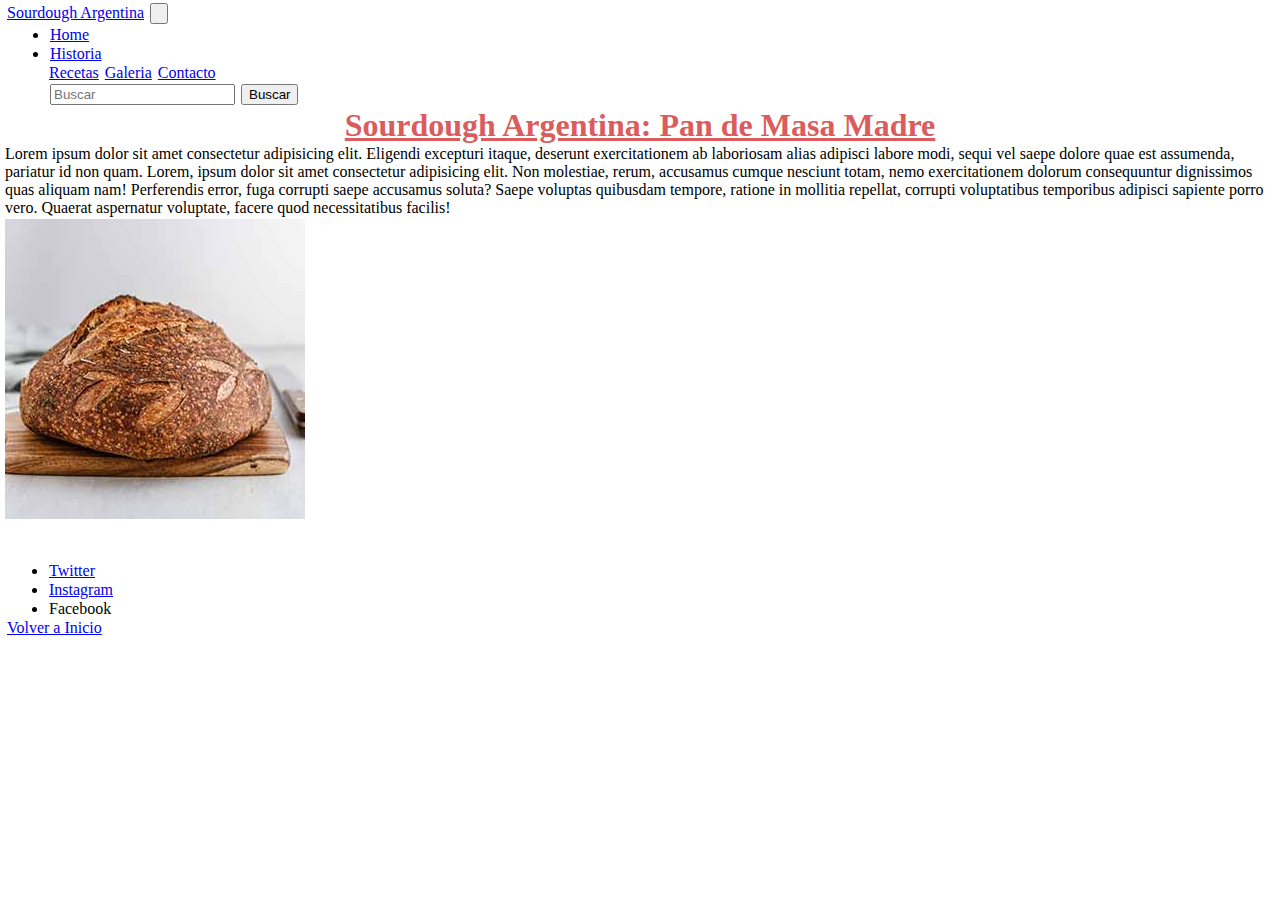
<file: index.html>
<!DOCTYPE html>
<html lang="en">
<head>
    <meta charset="UTF-8">
    <meta http-equiv="X-UA-Compatible" content="IE=edge">
    <meta name="viewport" content="width=device-width, initial-scale=1.0">
    <title>Document</title>
    <link
    rel="stylesheet"
    href="https://cdnjs.cloudflare.com/ajax/libs/animate.css/4.1.1/animate.min.css"
    />
    <link rel="stylesheet" href="styles/styles.css">
    <link href="https://cdn.jsdelivr.net/npm/bootstrap@5.1.3/dist/css/bootstrap.min.css" rel="stylesheet" integrity="sha384-1BmE4kWBq78iYhFldvKuhfTAU6auU8tT94WrHftjDbrCEXSU1oBoqyl2QvZ6jIW3" crossorigin="anonymous">
    <script src="https://cdn.jsdelivr.net/npm/bootstrap@5.1.3/dist/js/bootstrap.bundle.min.js" integrity="sha384-ka7Sk0Gln4gmtz2MlQnikT1wXgYsOg+OMhuP+IlRH9sENBO0LRn5q+8nbTov4+1p" crossorigin="anonymous"></script>


</head>
<body>
    <header>
        <nav>

            <nav class="navbar navbar-expand-lg navbar-light bg-light">
                <div class="container-fluid">
                  <a class="navbar-brand"   href="#">Sourdough Argentina</a>
                  <button class="navbar-toggler" type="button" data-bs-toggle="collapse" data-bs-target="#navbarSupportedContent" aria-controls="navbarSupportedContent" aria-expanded="false" aria-label="Toggle navigation">
                    <span class="navbar-toggler-icon"></span>
                  </button>
                  <div class="collapse navbar-collapse" id="navbarSupportedContent">
                    <ul class="navbar-nav me-auto mb-2 mb-lg-0">
                      <li class="nav-item">
                        <a class="nav-link " aria-current="page" href="index.html">Home</a>
                      </li>
                      <li class="nav-item">
                        <a class="nav-link" href="pages/historia.html">Historia</a>
                      </li>
                      <a class="nav-link" href="pages/recetas.html">Recetas</a>
                        </li>
                        <a class="nav-link" href="pages/galeria.html">Galeria</a>
                        </li>
                        <a class="nav-link" href="pages/contacto.html">Contacto</a>
                    </li>
                      
                    <form class="d-flex">
                      <input class="form-control me-2" type="search" placeholder="Buscar" aria-label="Search">
                      <button class="btn btn-outline-success" type="submit">Buscar</button>
                    </form>
                  </div>
                </div>
              </nav>



        </nav>

        

    </header>

    <main>
        <div class="container">

            <h1 id="title" class="animate__animated animate__fadeIn">Sourdough Argentina: Pan de Masa Madre</h1>

            <p id="parrafo1">
                Lorem ipsum dolor sit amet consectetur adipisicing elit. Eligendi excepturi itaque, deserunt exercitationem ab laboriosam alias adipisci labore modi, sequi vel saepe dolore quae est assumenda, pariatur id non quam.
                Lorem, ipsum dolor sit amet consectetur adipisicing elit. Non molestiae, rerum, accusamus cumque nesciunt totam, nemo exercitationem dolorum consequuntur dignissimos quas aliquam nam! Perferendis error, fuga corrupti saepe accusamus soluta? Saepe voluptas quibusdam tempore, ratione in mollitia repellat, corrupti voluptatibus temporibus adipisci sapiente porro vero. Quaerat aspernatur voluptate, facere quod necessitatibus facilis!
            </p>


            
        </div>

        <div class="imagenesIndex">

            <img src="./images/sourdough1.jpg" class="rounded mx-auto d-block" alt="...">
        </div>
          







    </main>

    <br>

    <br>

    <footer>

        <div>

            <div class="card text-center">
                <div class="card-header">
                  <ul class="nav nav-pills card-header-pills">
                    <li class="nav-item">
                        <a class="nav-link" href="#">Twitter</a>
                      </li>
                    <li class="nav-item">
                      <a class="nav-link" href="#">Instagram</a>
                    </li>
                    <li class="nav-item">
                      <a class="nav-link ">Facebook</a>
                    </li>
                  </ul>
                </div>
                <div class="card-body">
                  
                  <a href="index.html" class="btn btn-primary">Volver a Inicio</a>
                </div>
              </div>





        </div>

       


    </footer>


    
</body>
</html>
</file>
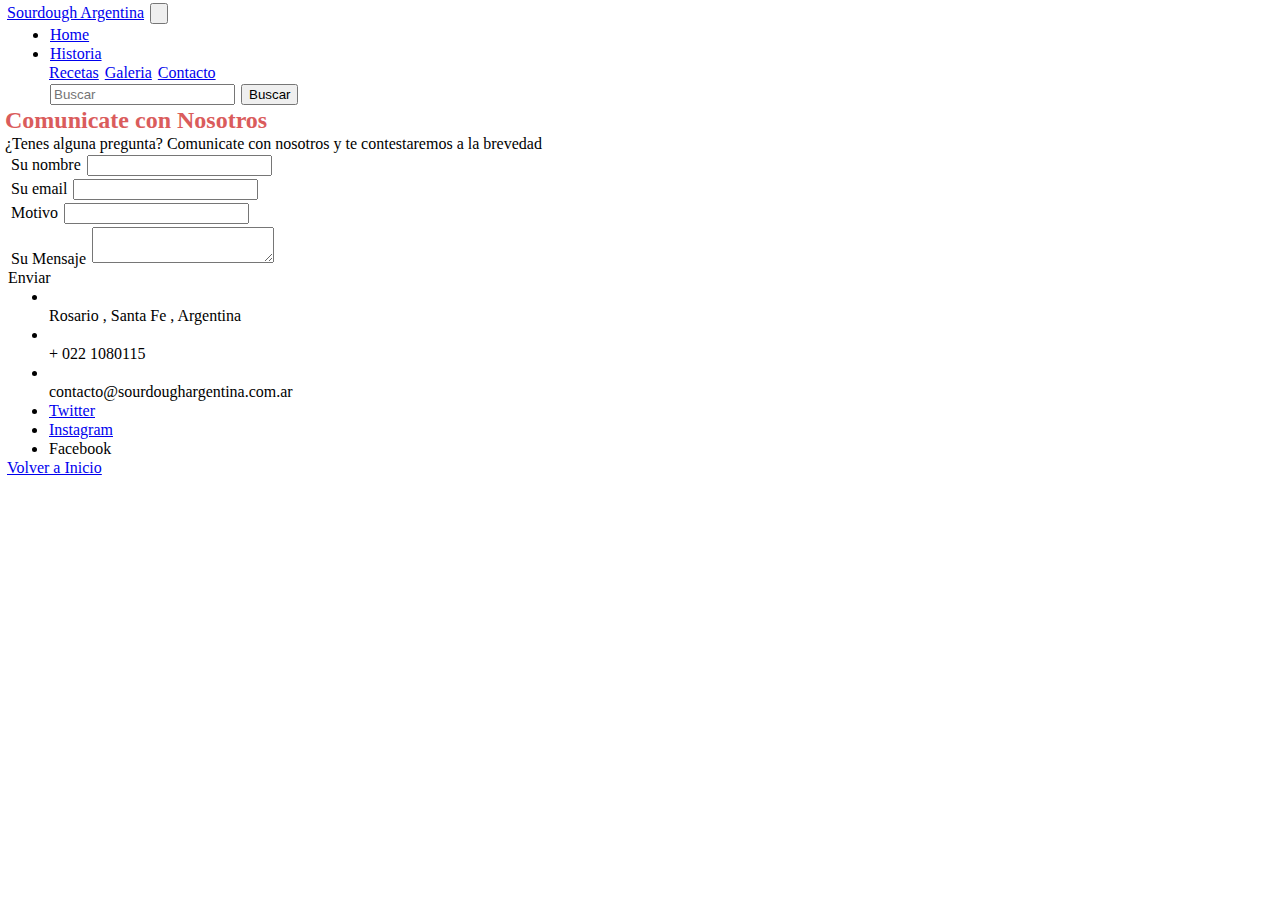
<file: pages/contacto.html>
<!DOCTYPE html>
<html lang="en">
<head>
    <meta charset="UTF-8">
    <meta http-equiv="X-UA-Compatible" content="IE=edge">
    <meta name="viewport" content="width=device-width, initial-scale=1.0">
    <link
    rel="stylesheet"
    href="https://cdnjs.cloudflare.com/ajax/libs/animate.css/4.1.1/animate.min.css"
    />
    <link rel="stylesheet" href="../styles/styles.css">
    <link href="https://cdn.jsdelivr.net/npm/bootstrap@5.1.3/dist/css/bootstrap.min.css" rel="stylesheet" integrity="sha384-1BmE4kWBq78iYhFldvKuhfTAU6auU8tT94WrHftjDbrCEXSU1oBoqyl2QvZ6jIW3" crossorigin="anonymous">
    <script src="https://cdn.jsdelivr.net/npm/bootstrap@5.1.3/dist/js/bootstrap.bundle.min.js" integrity="sha384-ka7Sk0Gln4gmtz2MlQnikT1wXgYsOg+OMhuP+IlRH9sENBO0LRn5q+8nbTov4+1p" crossorigin="anonymous"></script>

    <title>Document</title>
</head>


<body>

    <header>
        <nav>
    
            <nav class="navbar navbar-expand-lg navbar-light bg-light">
                <div class="container-fluid">
                  <a class="navbar-brand" href="#">Sourdough Argentina</a>
                  <button class="navbar-toggler" type="button" data-bs-toggle="collapse" data-bs-target="#navbarSupportedContent" aria-controls="navbarSupportedContent" aria-expanded="false" aria-label="Toggle navigation">
                    <span class="navbar-toggler-icon"></span>
                  </button>
                  <div class="collapse navbar-collapse" id="navbarSupportedContent">
                    <ul class="navbar-nav me-auto mb-2 mb-lg-0">
                      <li class="nav-item">
                        <a class="nav-link " aria-current="page" href="/index.html">Home</a>
                      </li>
                      <li class="nav-item">
                        <a class="nav-link" href="../pages/historia.html">Historia</a>
                      </li>
                      <a class="nav-link" href="../pages/recetas.html">Recetas</a>
                        </li>
                        <a class="nav-link" href="../pages/galeria.html">Galeria</a>
                        </li>
                        <a class="nav-link" href="../pages/contacto.html">Contacto</a>
                    </li>
                      
                    <form class="d-flex">
                      <input class="form-control me-2" type="search" placeholder="Buscar" aria-label="Search">
                      <button class="btn btn-outline-success" type="submit">Buscar</button>
                    </form>
                  </div>
                </div>
              </nav>
    
    
    
        </nav>
    
        
    
    </header>

    <main>

      
<section class="mb-4">

    
    <h2 class="h1-responsive font-weight-bold text-center my-4" class="animate__animated animate__fadeIn">Comunicate con Nosotros</h2>
    
    <p class="text-center w-responsive mx-auto mb-5">¿Tenes alguna pregunta? Comunicate con nosotros y te contestaremos a la brevedad</p>

    <div class="row">

       
        <div class="col-md-9 mb-md-0 mb-5">
            <form id="contact-form" name="contact-form" action="mail.php" method="POST">

               
                <div class="row">

                   
                    <div class="col-md-6">
                        <div class="md-form mb-0">
                            <label for="name" class="">Su nombre</label>
                            <input type="text" id="name" name="name" class="form-control">
                            
                        </div>
                    </div>
                    
                    <div class="col-md-6">
                        <div class="md-form mb-0">
                            <label for="email" class="">Su email</label>
                            <input type="text" id="email" name="email" class="form-control">
                            
                        </div>
                    </div>
                    

                </div>
                
                <div class="row">
                    <div class="col-md-12">
                        <div class="md-form mb-0">
                            <label for="subject" class="">Motivo</label>
                            <input type="text" id="subject" name="subject" class="form-control">
                            
                        </div>
                    </div>
                </div>
                
                <div class="row">

                    
                    <div class="col-md-12">

                        <div class="md-form">
                            <label for="message">Su Mensaje</label>
                            <textarea type="text" id="message" name="message" rows="2" class="form-control md-textarea"></textarea>
                            
                        </div>

                    </div>
                </div>
                

            </form>

            <div class="text-center text-md-left">
                <a class="btn btn-primary" onclick="document.getElementById('contact-form').submit();">Enviar</a>
            </div>
            <div class="status"></div>
        </div>
        

        
        <div class="col-md-3 text-center">
            <ul class="list-unstyled mb-0">
                <li><i class="fas fa-map-marker-alt fa-2x"></i>
                    <p>Rosario , Santa Fe , Argentina</p>
                </li>

                <li><i class="fas fa-phone mt-4 fa-2x"></i>
                    <p>+ 022 1080115</p>
                </li>

                <li><i class="fas fa-envelope mt-4 fa-2x"></i>
                    <p>contacto@sourdoughargentina.com.ar</p>
                </li>
            </ul>
        </div>
        

    </div>

</section>

    </main>
    
</body>

<footer>

    <div>

        <div class="card text-center">
            <div class="card-header">
              <ul class="nav nav-pills card-header-pills">
                <li class="nav-item">
                    <a class="nav-link" href="#">Twitter</a>
                  </li>
                <li class="nav-item">
                  <a class="nav-link" href="#">Instagram</a>
                </li>
                <li class="nav-item">
                  <a class="nav-link ">Facebook</a>
                </li>
              </ul>
            </div>
            <div class="card-body">
              
              <a href="index.html" class="btn btn-primary">Volver a Inicio</a>
            </div>
          </div>





    </div>

   


</footer>



</html>
</file>
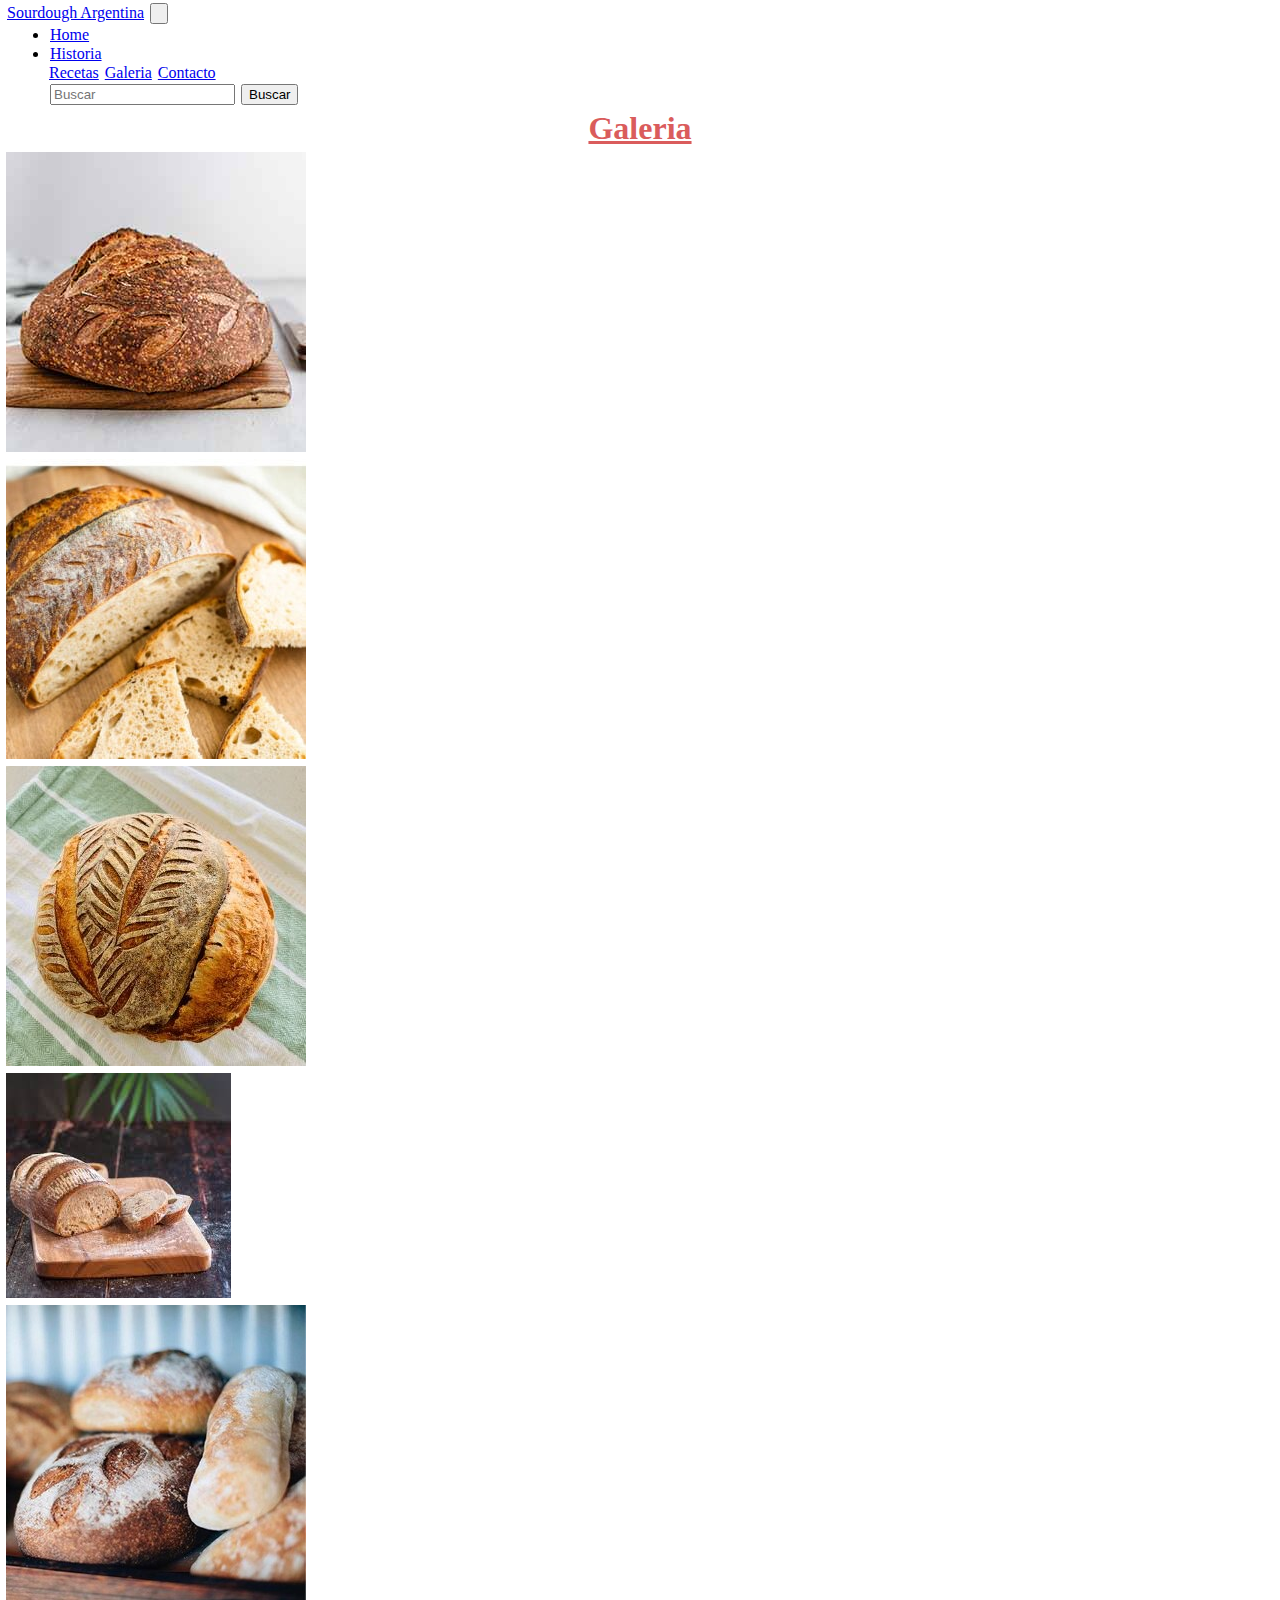
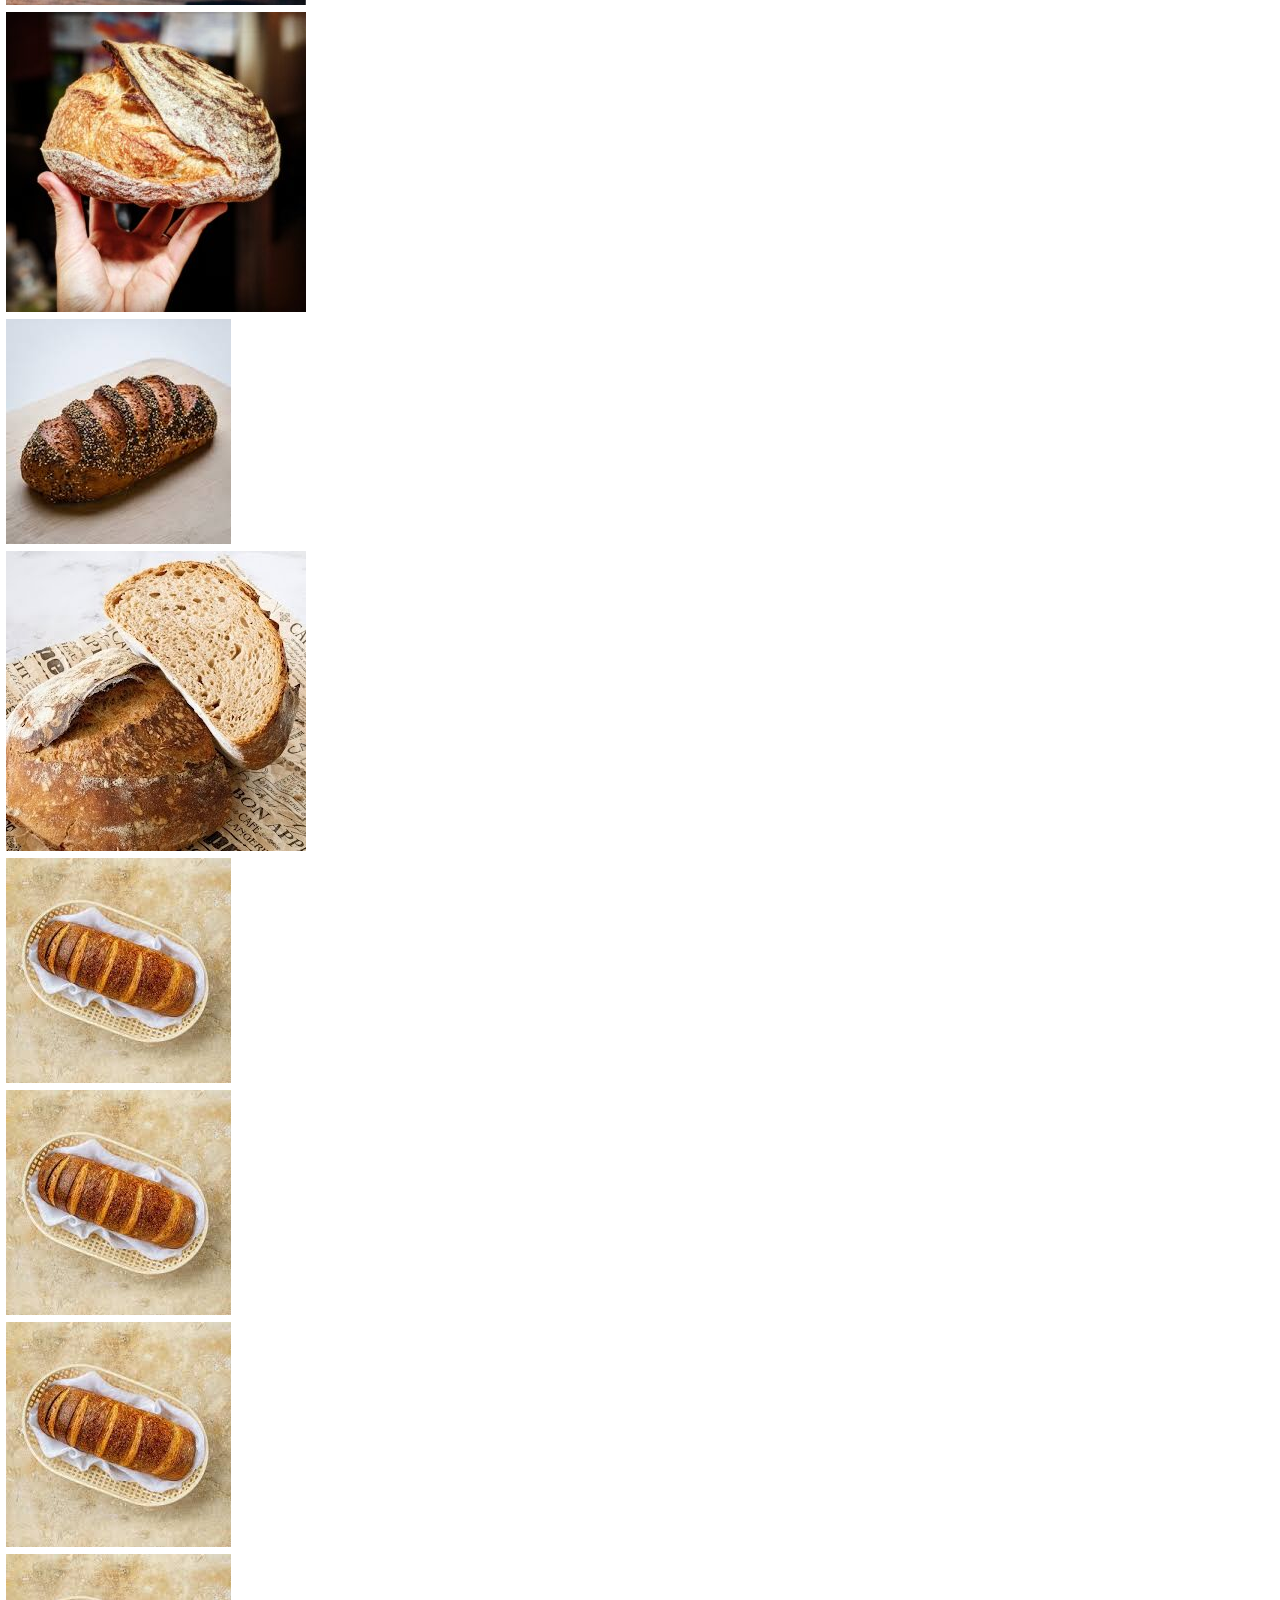
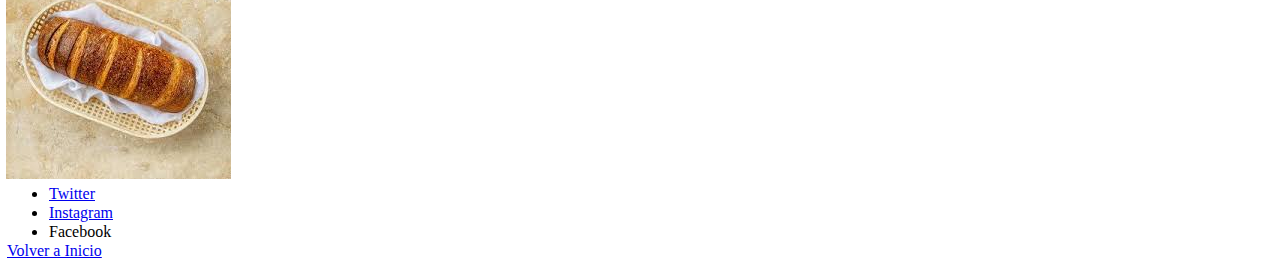
<file: pages/galeria.html>
<!DOCTYPE html>
<html lang="en">
<head>
    <meta charset="UTF-8">
    <meta http-equiv="X-UA-Compatible" content="IE=edge">
    <meta name="viewport" content="width=device-width, initial-scale=1.0">
    <link
    rel="stylesheet"
    href="https://cdnjs.cloudflare.com/ajax/libs/animate.css/4.1.1/animate.min.css"
    />
    <link rel="stylesheet" href="../styles/styles.css">
    <link href="https://cdn.jsdelivr.net/npm/bootstrap@5.1.3/dist/css/bootstrap.min.css" rel="stylesheet" integrity="sha384-1BmE4kWBq78iYhFldvKuhfTAU6auU8tT94WrHftjDbrCEXSU1oBoqyl2QvZ6jIW3" crossorigin="anonymous">
    <script src="https://cdn.jsdelivr.net/npm/bootstrap@5.1.3/dist/js/bootstrap.bundle.min.js" integrity="sha384-ka7Sk0Gln4gmtz2MlQnikT1wXgYsOg+OMhuP+IlRH9sENBO0LRn5q+8nbTov4+1p" crossorigin="anonymous"></script>

    <title>Document</title>
</head>



<body>
    <header>
        <nav>
    
            <nav class="navbar navbar-expand-lg navbar-light bg-light">
                <div class="container-fluid">
                  <a class="navbar-brand" href="#">Sourdough Argentina</a>
                  <button class="navbar-toggler" type="button" data-bs-toggle="collapse" data-bs-target="#navbarSupportedContent" aria-controls="navbarSupportedContent" aria-expanded="false" aria-label="Toggle navigation">
                    <span class="navbar-toggler-icon"></span>
                  </button>
                  <div class="collapse navbar-collapse" id="navbarSupportedContent">
                    <ul class="navbar-nav me-auto mb-2 mb-lg-0">
                      <li class="nav-item">
                        <a class="nav-link " aria-current="page" href="../pages/index.html">Home</a>
                      </li>
                      <li class="nav-item">
                        <a class="nav-link" href="historia.html">Historia</a>
                      </li>
                      <a class="nav-link" href="recetas.html">Recetas</a>
                        </li>
                        <a class="nav-link" href="galeria.html">Galeria</a>
                        </li>
                        <a class="nav-link" href="contacto.html">Contacto</a>
                    </li>
                      
                    <form class="d-flex">
                      <input class="form-control me-2" type="search" placeholder="Buscar" aria-label="Search">
                      <button class="btn btn-outline-success" type="submit">Buscar</button>
                    </form>
                  </div>
                </div>
              </nav>
    
    
    
        </nav>
    
        
    
    </header>


    <main>

        <div>

            <h1 id="title3" class="animate__animated animate__fadeIn">Galeria</h1>


        </div>

        <div class="row" id="gallery">
            <div class="col-12 col-sm-6 col-lg-3">
              <img class="w-100" src="../images/sourdough1.jpg">
            </div>
            <div class="col-12 col-sm-6 col-lg-3">
              <img class="w-100" src="../images/sourdough2.jpg">
            </div>
            <div class="col-12 col-sm-6 col-lg-3">
              <img class="w-100" src="../images/sourdough3.jpg">
            </div>
            <div class="col-12 col-sm-6 col-lg-3">
              <img class="w-100" src="../images/sourdough4.jpg">
            </div>
            <div class="col-12 col-sm-6 col-lg-3">
                <img class="w-100" src="../images/sourdough5.jpg" >
            </div>

            <div class="col-12 col-sm-6 col-lg-3">
                <img class="w-100" src="../images/sourdough6.jpg">
            </div>
            <div class="col-12 col-sm-6 col-lg-3">
                <img class="w-100" src="../images/sourdough7.jpg" >
            </div>
            <div class="col-12 col-sm-6 col-lg-3">
                <img class="w-100" src="../images/sourdough8.jpg" >
            </div>

            <div class="col-12 col-sm-6 col-lg-3">
              <img class="w-100" src="../images/sourdough9.jpg" >
            </div>
            <div class="col-12 col-sm-6 col-lg-3">
              <img class="w-100" src="../images/sourdough9.jpg" >
            </div>
            <div class="col-12 col-sm-6 col-lg-3">
              <img class="w-100" src="../images/sourdough9.jpg" >
            </div>
            <div class="col-12 col-sm-6 col-lg-3">
              <img class="w-100" src="../images/sourdough9.jpg" >
            </div>

          </div>
    </main>


    <footer>

        <div>

            <div class="card text-center">
                <div class="card-header">
                  <ul class="nav nav-pills card-header-pills">
                    <li class="nav-item">
                        <a class="nav-link" href="#">Twitter</a>
                      </li>
                    <li class="nav-item">
                      <a class="nav-link" href="#">Instagram</a>
                    </li>
                    <li class="nav-item">
                      <a class="nav-link ">Facebook</a>
                    </li>
                  </ul>
                </div>
                <div class="card-body">
                  
                  <a href="index.html" class="btn btn-primary">Volver a Inicio</a>
                </div>
              </div>





        </div>

       


    </footer>
    
</body>
</html>
</file>
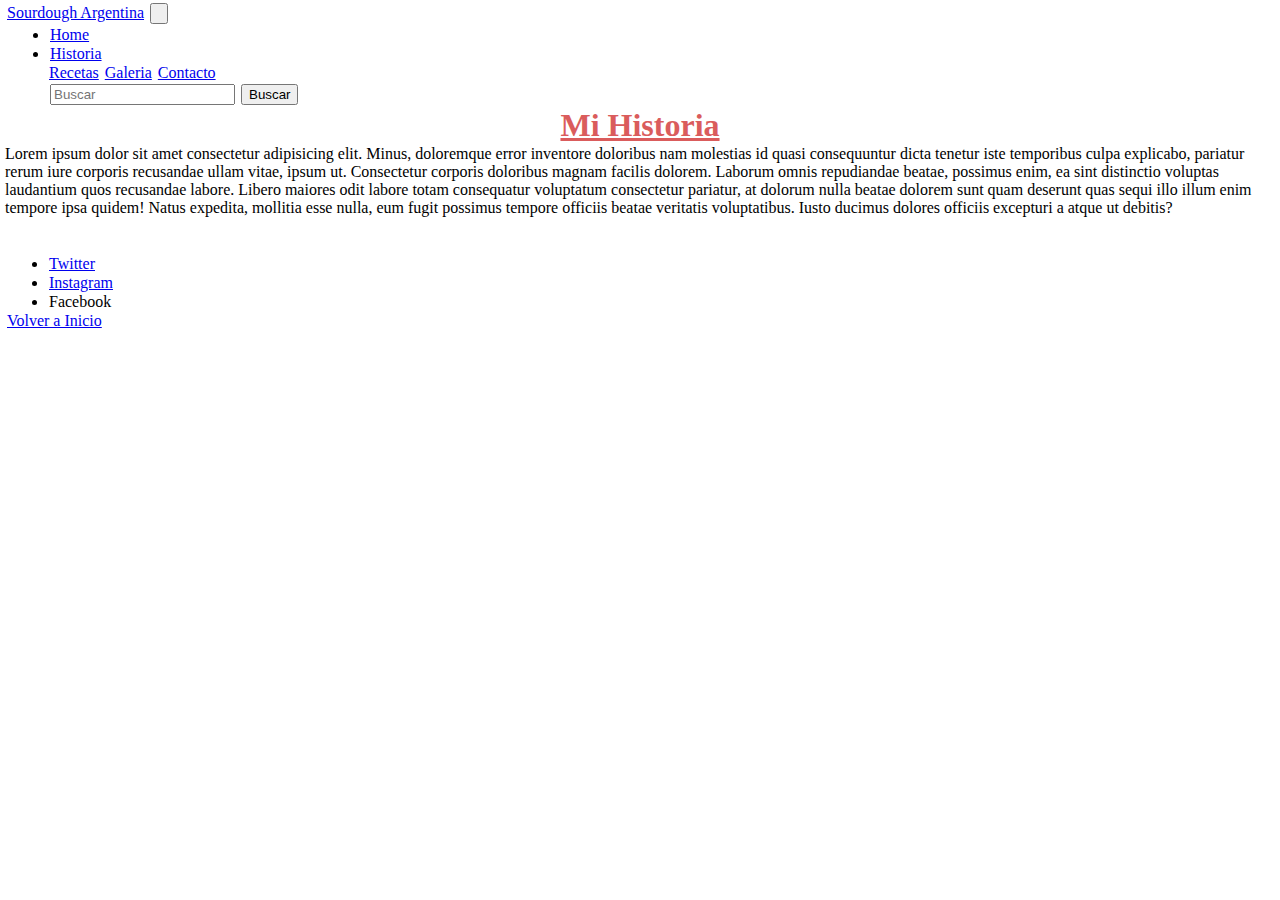
<file: pages/historia.html>
<!DOCTYPE html>
<html lang="en">
<head>
    <meta charset="UTF-8">
    <meta http-equiv="X-UA-Compatible" content="IE=edge">
    <meta name="viewport" content="width=device-width, initial-scale=1.0">
    <link
    rel="stylesheet"
    href="https://cdnjs.cloudflare.com/ajax/libs/animate.css/4.1.1/animate.min.css"
    />
    <link rel="stylesheet" href="../styles/styles.css">
    <link href="https://cdn.jsdelivr.net/npm/bootstrap@5.1.3/dist/css/bootstrap.min.css" rel="stylesheet" integrity="sha384-1BmE4kWBq78iYhFldvKuhfTAU6auU8tT94WrHftjDbrCEXSU1oBoqyl2QvZ6jIW3" crossorigin="anonymous">
    <script src="https://cdn.jsdelivr.net/npm/bootstrap@5.1.3/dist/js/bootstrap.bundle.min.js" integrity="sha384-ka7Sk0Gln4gmtz2MlQnikT1wXgYsOg+OMhuP+IlRH9sENBO0LRn5q+8nbTov4+1p" crossorigin="anonymous"></script>
    <title>Document</title>
</head>
<body>

    <header>
        <nav>

            <nav class="navbar navbar-expand-lg navbar-light bg-light">
                <div class="container-fluid">
                  <a class="navbar-brand" href="#">Sourdough Argentina</a>
                  <button class="navbar-toggler" type="button" data-bs-toggle="collapse" data-bs-target="#navbarSupportedContent" aria-controls="navbarSupportedContent" aria-expanded="false" aria-label="Toggle navigation">
                    <span class="navbar-toggler-icon"></span>
                  </button>
                  <div class="collapse navbar-collapse" id="navbarSupportedContent">
                    <ul class="navbar-nav me-auto mb-2 mb-lg-0">
                      <li class="nav-item">
                        <a class="nav-link " aria-current="page" href="../index.html">Home</a>
                      </li>
                      <li class="nav-item">
                        <a class="nav-link" href="../pages/historia.html">Historia</a>
                      </li>
                      <a class="nav-link" href="../pages/recetas.html">Recetas</a>
                        </li>
                        <a class="nav-link" href="../pages/galeria.html">Galeria</a>
                        </li>
                        <a class="nav-link" href="../pages/contacto.html">Contacto</a>
                    </li>
                      
                    <form class="d-flex">
                      <input class="form-control me-2" type="search" placeholder="Buscar" aria-label="Search">
                      <button class="btn btn-outline-success" type="submit">Buscar</button>
                    </form>
                  </div>
                </div>
              </nav>



        </nav>

        

    </header>


    <main>

        <div class="container">

            <h1 id="title" class="animate__animated animate__fadeIn">Mi Historia</h1>

            <p id="parrafo2">
                Lorem ipsum dolor sit amet consectetur adipisicing elit. Minus, doloremque error inventore doloribus nam molestias id quasi consequuntur dicta tenetur iste temporibus culpa explicabo, pariatur rerum iure corporis recusandae ullam vitae, ipsum ut. Consectetur corporis doloribus magnam facilis dolorem. Laborum omnis repudiandae beatae, possimus enim, ea sint distinctio voluptas laudantium quos recusandae labore. Libero maiores odit labore totam consequatur voluptatum consectetur pariatur, at dolorum nulla beatae dolorem sunt quam deserunt quas sequi illo illum enim tempore ipsa quidem! Natus expedita, mollitia esse nulla, eum fugit possimus tempore officiis beatae veritatis voluptatibus. Iusto ducimus dolores officiis excepturi a atque ut debitis?
            </p>


            
        </div>




    </main>

    <br>

    <br>

    <footer>

        <div>

            <div class="card text-center">
                <div class="card-header">
                  <ul class="nav nav-pills card-header-pills">
                    <li class="nav-item">
                        <a class="nav-link" href="#">Twitter</a>
                      </li>
                    <li class="nav-item">
                      <a class="nav-link" href="#">Instagram</a>
                    </li>
                    <li class="nav-item">
                      <a class="nav-link ">Facebook</a>
                    </li>
                  </ul>
                </div>
                <div class="card-body">
                  
                  <a href="index.html" class="btn btn-primary">Volver a Inicio</a>
                </div>
              </div>





        </div>

       


    </footer>


    
</body>
</html>
</file>
<file: styles/styles.css>
*{margin: 1px;}
#title{
        display: flex;
        flex-direction: row;
        justify-content: center;
        text-decoration: underline;
        color: rgb(218, 92, 92);
}

#title3{
    display: flex;
    flex-direction: row;
    justify-content: center;
    padding: 3px;
    color: rgb(218, 92, 92);
    text-decoration: underline;
}

.h1-responsive{

    color: rgb(218, 92, 92)

}

:root {
    --animate-duration: 1200ms;
    --animate-delay: 5.9s;
  }
</file>
